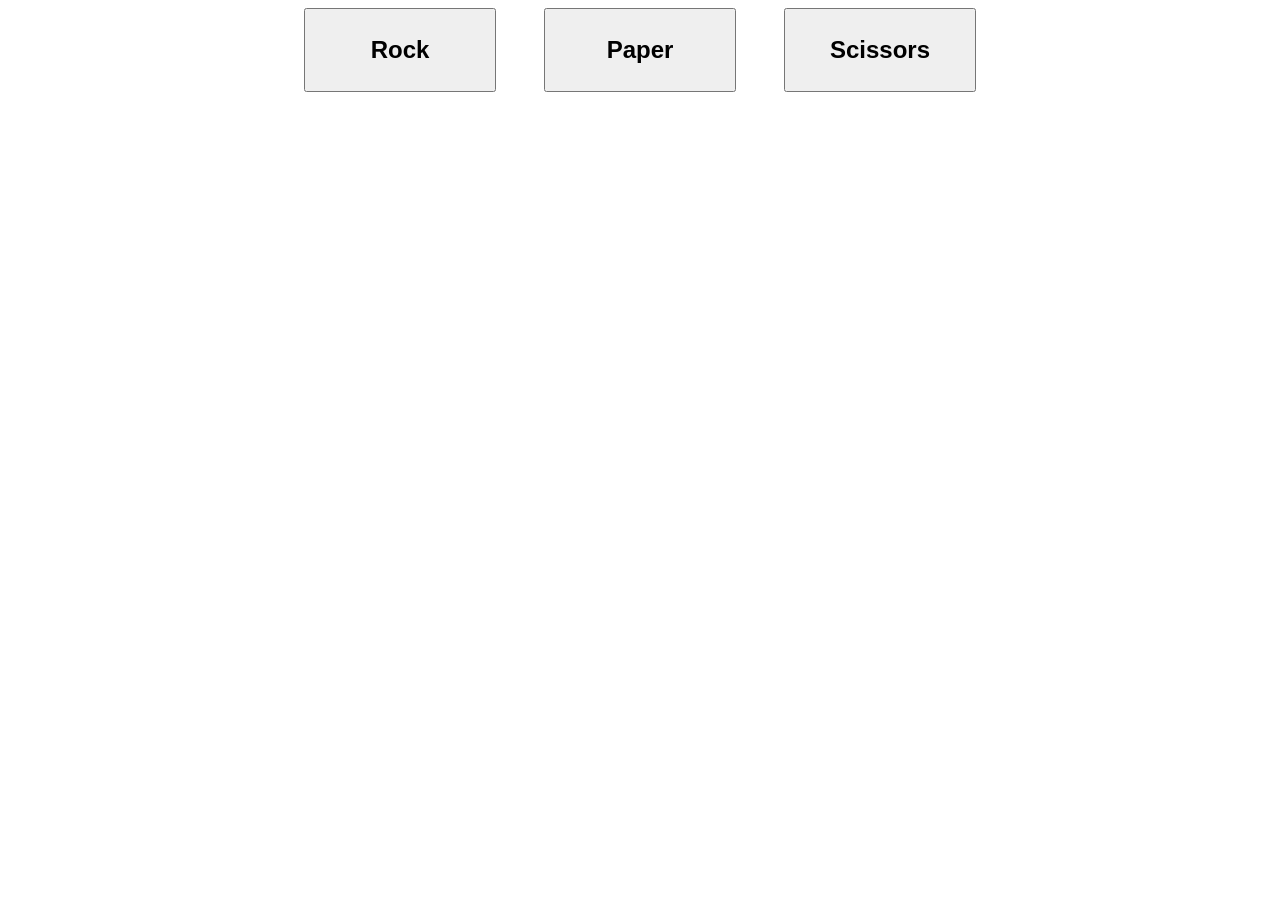
<file: index.html>
<!DOCTYPE html>
<html>
<head>
  <link rel="stylesheet" href="styles/reset.css">
  <link rel="stylesheet" href="styles/style.css">
  <title>Rock Paper Scissors</title>
  <meta charset="utf-8">
</head>
<body>
  <div id="buttons">
    <button id="rock">Rock</button>
    <button id="paper">Paper</button>
    <button id="scissors">Scissors</button>
  </div>
  <div id="content">
    <div id="score"></div>
    <div id="results"></div>
    <div id="gameResult"></div>
  </div>
  <script src="javascript/script.js"></script>
</body>
</html>
</file>
<file: styles/style.css>
body {
  font-family: Arial, Helvetica, sans-serif;
}

#buttons {
  display: flex;
  justify-content: center;
  margin: 0.5em 0 1.5em 0;
}

button {
  height: 3.5em;
  width: 8em;
  margin: 0 1em 0 1em;
  font-family: Arial, Helvetica, sans-serif;
  font-size: 1.5em;
  font-weight: bold;
}

#content {
  display: flex;
  flex-direction: column;
  line-height: 1.5em;
  align-items: center;
}

#score {
  font-size: 2em;
  margin-bottom: 0.5em;
}

#results {
  margin-left: 0.5em;
  text-align: center;
}

#gameResult {
  margin-top: 0.5em;
  font-size: 1.3em;
}
</file>
